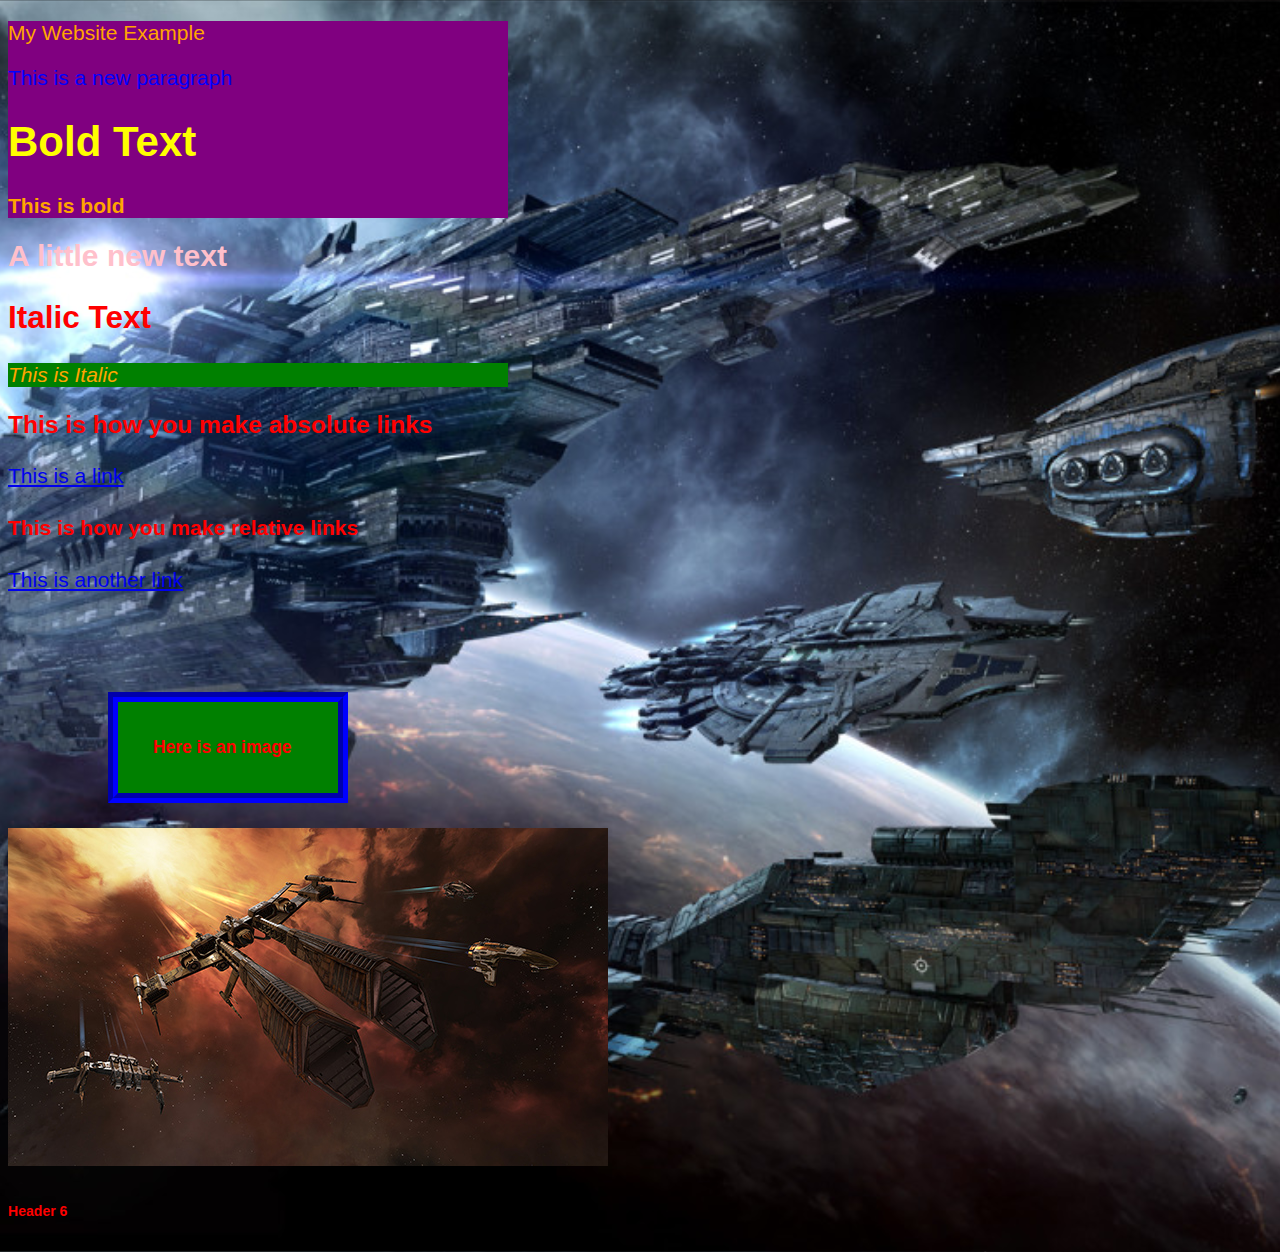
<file: index.html>
<!DOCTYPE html>
<html>


<head>
	<meta charset="utf-8">
	<title>My Website</title>
	<link rel="stylesheet" href="css/style.css">
</head>


<body>
	<div class="second-class">	
		<p>My Website Example</p>
		
		<p class="new-class"> This is a new paragraph</p>
		
		<h1>Bold Text</h1>
			<p><strong>This is bold</strong></p>
	</div>
	
		<p><span> A little new text</span></p>
	
		<!-- This is a comment block in html -->
		<h2>Italic Text</h2>
			<div class="first-class">
				<p><em>This is Italic</em></p>
			</div>
		<h3>This is how you make absolute links</h3>
			<a href="http://www.google.com">This is a link</a>
		<h4>This is how you make relative links</h4>
			<a href ="pageTwo.html">This is another link</a>
		<h5 class="box">Here is an image</h5>
			<img src="img\Pics\Rifter.jpg">
		<h6>Header 6</h6>
	
</body>


</html>
</file>
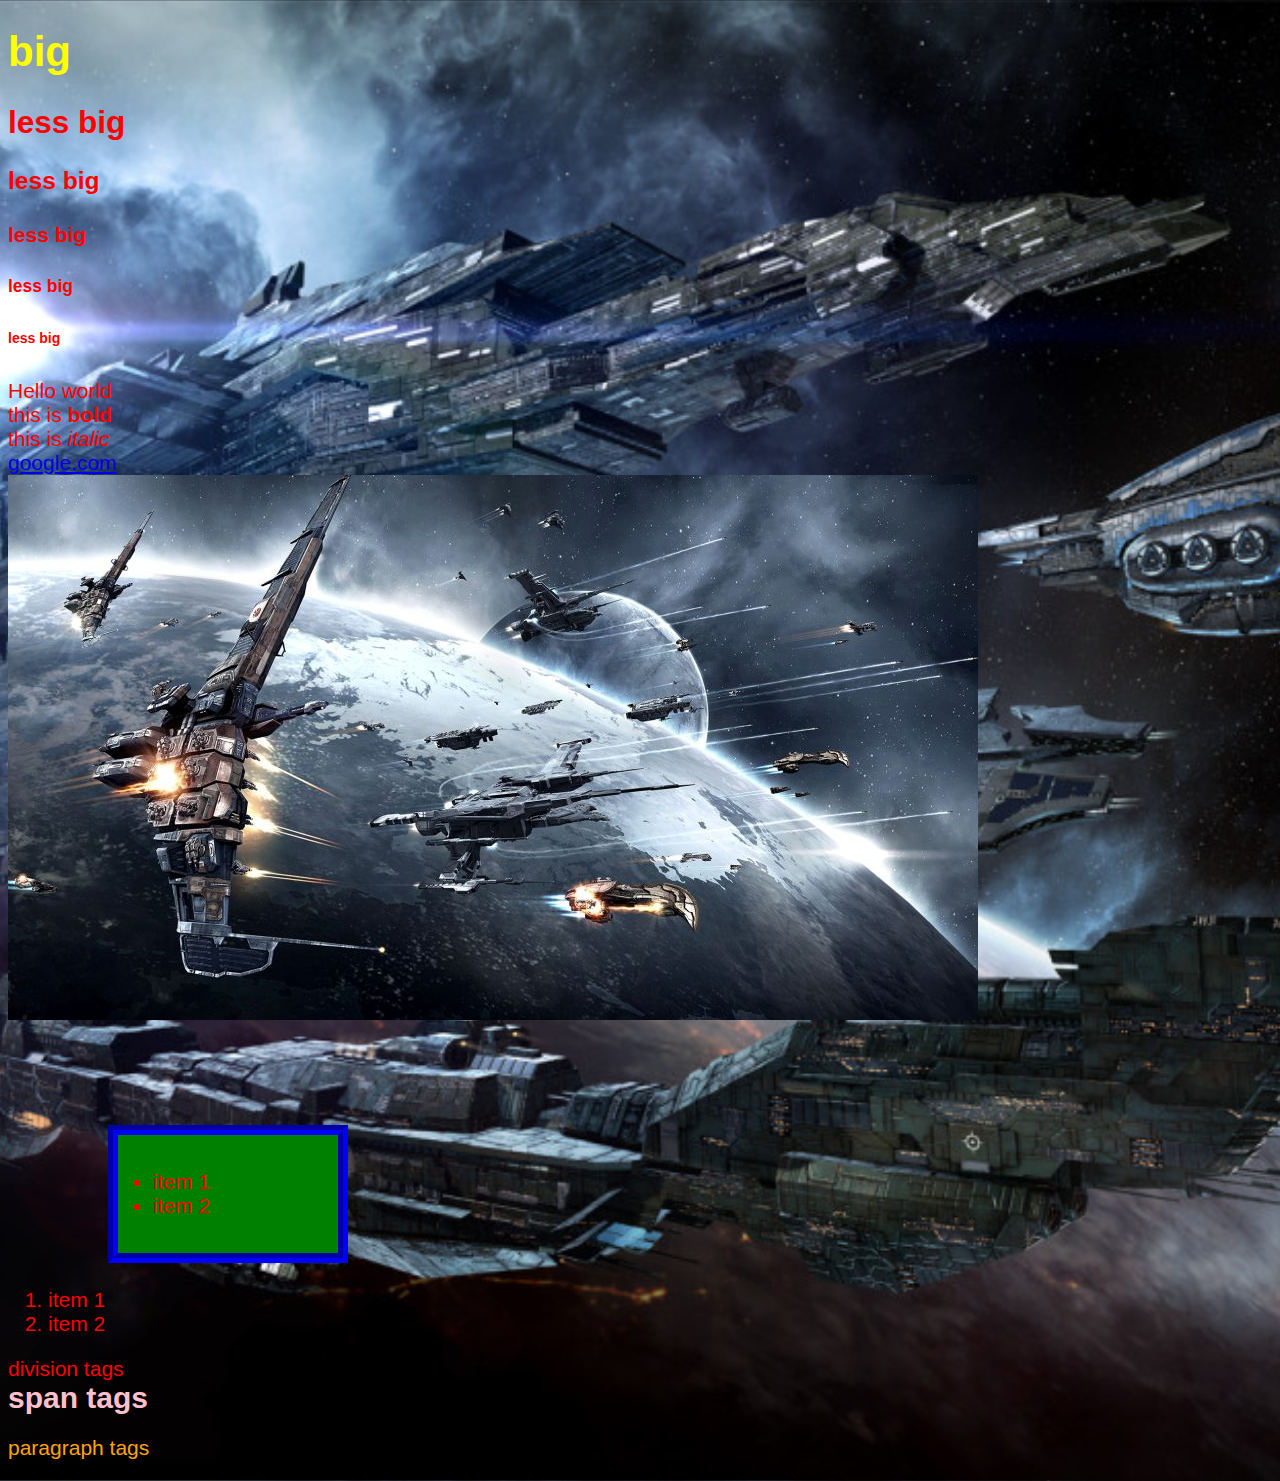
<file: pageTwo.html>
<!DOCTYPE html>
<html>
	
	<head>
		<title>Webpage</title>
		<link rel="stylesheet" href="css/style.css">
	</head>
	<body>
		<h1>big</h1>
		<h2>less big</h2>
		<h3>less big</h3>
		<h4>less big</h4>
		<h5>less big</h5>
		<h6>less big</h6>
		
		Hello world <br>
	
		this is <strong>bold</strong><br>
		this is <em>italic</em><br>
		
		<a href="http://www.google.com">google.com</a><br>
		
		<img src="img\Pics\pic1.jpg"><br>
		
		<ul class="box">
			<li>item 1</li>
			<li>item 2</li>
		</ul>
		
		<ol>
			<li>item 1</li>
			<li>item 2</li>
		</ol>
		
		<div>
			division tags
		</div>
		
		<span>
			span tags
		</span>
		
		<p>
			paragraph tags
		</p>
	</body>
	
</html>
</file>
<file: css/style.css>
body{
	background-image: url(../img/Pics/background1.jpg);
	background-size: cover;
	background-position: center;
	/*subtle patterns*/
	color: #F00;
	font-size: 21px;
	font-family: sans-serif;
}

p{
	color: orange;
}

.new-class{
	color: blue;
}

h1{
	color: yellow;
}

.first-class{
	background-color: green;
	width: 500px;
	
}
.second-class{
	background-color: purple;
	width: 500px;
	
}
span{
	color: pink;
	font-size: 30px;
	font-weight: bold;
}


/*   things in box model */
/*
margin
border
padding
*/
.box{
	background: green;
	width: 150px;
	margin: 100px;
	margin-bottom: 25px;
	/*margin-left: 200px;
	margin-right:175px;*/
	border-style: groove;
	border-width: 10px;
	border-color:blue;
	padding: 35px;
}
</file>
